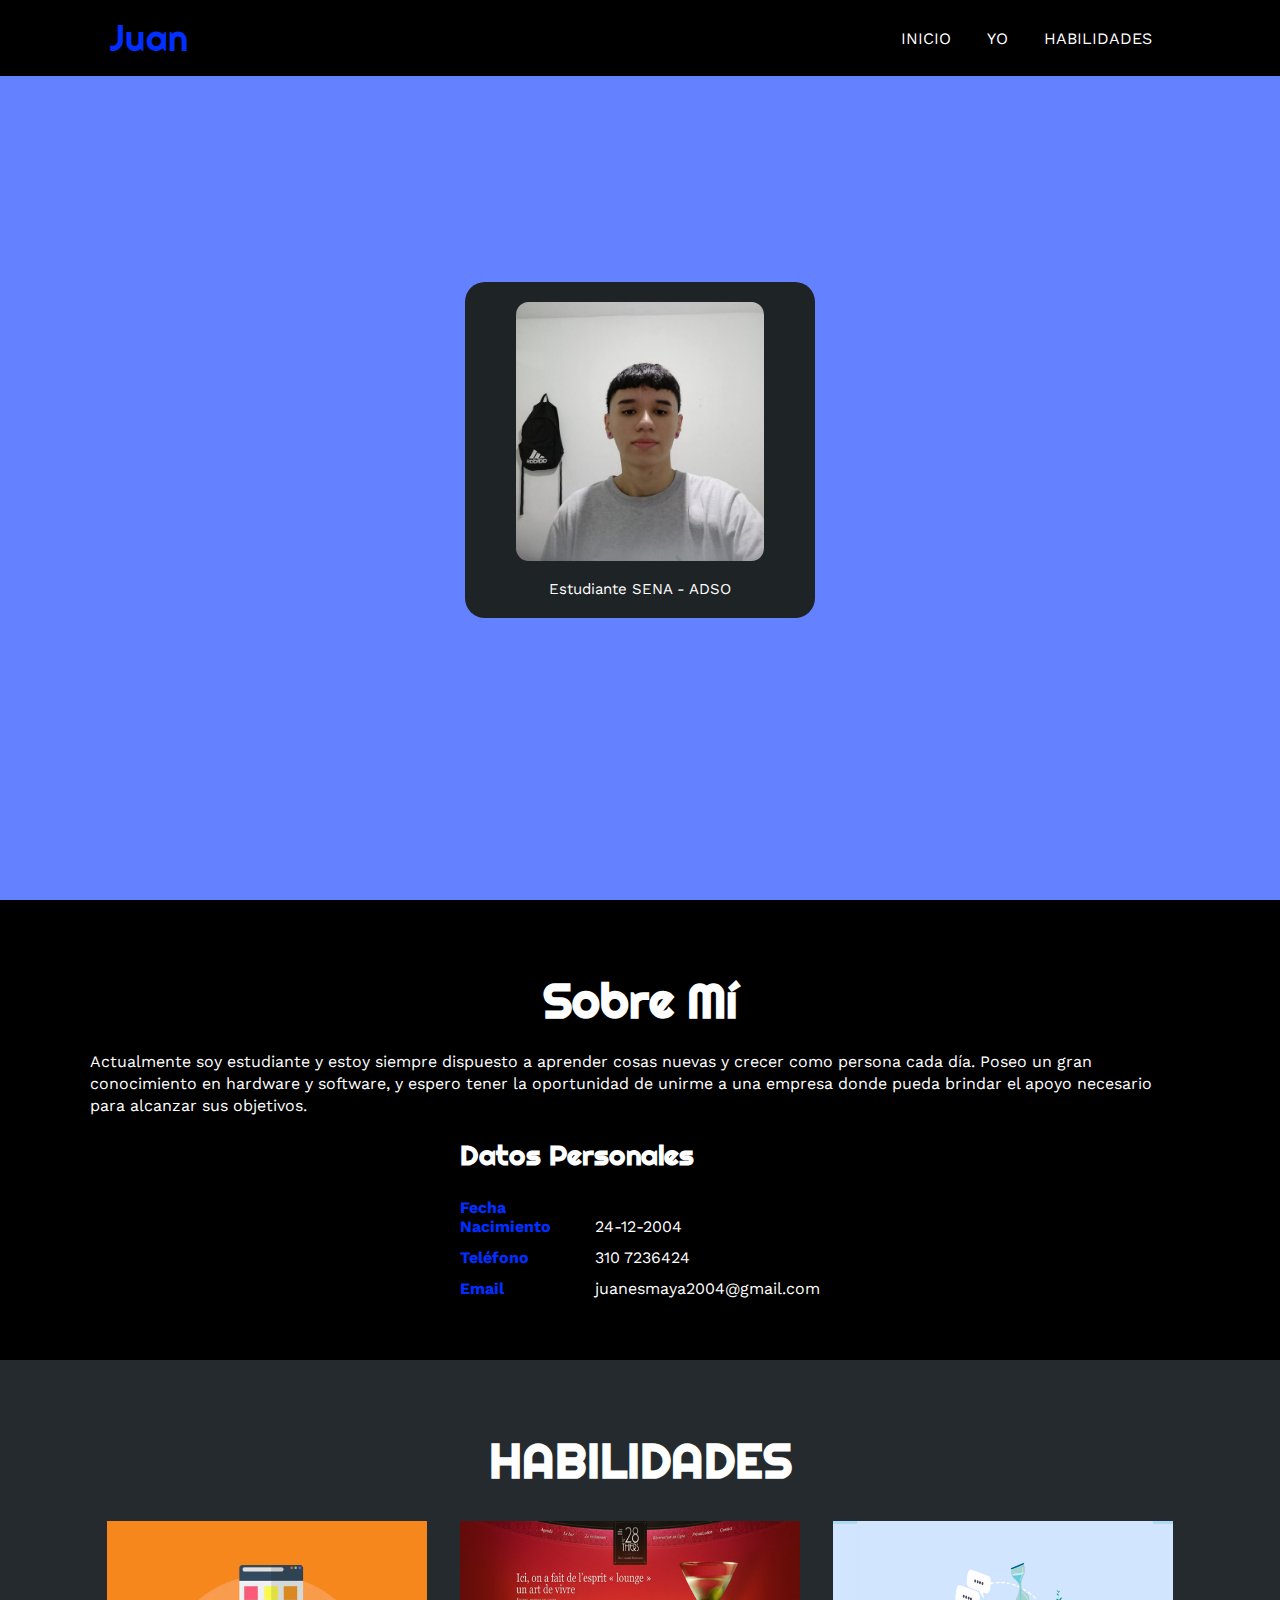
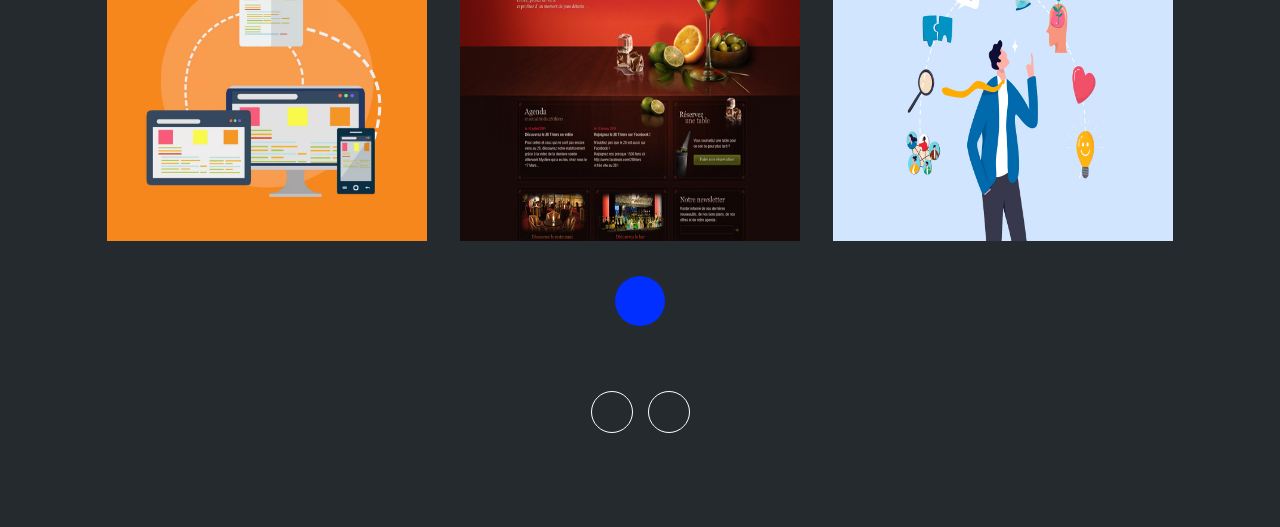
<file: Portafolios -  Adelaida/Portafolio - Adelaida - Maya/index.html>
<!DOCTYPE html>
<html lang="es">

<head>
    <meta charset="UTF-8">
    <meta http-equiv="X-UA-Compatible" content="IE=edge">
    <meta name="viewport" content="width=device-width, initial-scale=1.0">
    <link rel="stylesheet" href="https://cdnjs.cloudflare.com/ajax/libs/font-awesome/6.1.2/css/all.min.css"
        integrity="sha512-1sCRPdkRXhBV2PBLUdRb4tMg1w2YPf37qatUFeS7zlBy7jJI8Lf4VHwWfZZfpXtYSLy85pkm9GaYVYMfw5BC1A=="
        crossorigin="anonymous" referrerpolicy="no-referrer" />
    <title>Porafolio - Juan Maya</title>
    <link rel="stylesheet" href="estilo.css">
</head>

<body>
    <div class="contenedor-header">
        <header>
            <div class="logo">
                <a href="#">Juan</a>
            </div>
            <nav id="nav">
                <ul>
                    <li><a href="#inicio" onclick="seleccionar()">INICIO</a></li>
                    <li><a href="#sobremi" onclick="seleccionar()">YO</a></li>
                    <li><a href="#portfolio" onclick="seleccionar()">HABILIDADES</a></li>
                </ul>
            </nav>
            <div class="nav-responsive" onclick="mostrarOcultarMenu()">
                <i class="fa-solid fa-bars"></i>
            </div>
        </header>
    </div>
    <section id="inicio" class="inicio">
        <div class="contenido-banner">
            <div class="contenedor-img">
                <img src="img/yo.jpg" alt="">
            </div>
            <br>
            <h2>Estudiante SENA - ADSO</h2>
        </div>
    </section>
    <section id="sobremi" class="sobremi">
        <div class="contenido-seccion">
            <h2>Sobre Mí</h2>
            <p> Actualmente soy estudiante y estoy siempre
                dispuesto a aprender cosas nuevas y crecer
                como persona cada día. Poseo un gran conocimiento en hardware y
                software, y espero tener la oportunidad de
                unirme a una empresa donde pueda brindar el
                apoyo necesario para alcanzar sus objetivos.
            </p>
            <div class="fila">
                <div class="col">
                    <h3>Datos Personales</h3>
                    <ul>
                        <li>
                            <strong>Fecha Nacimiento</strong>
                            24-12-2004
                        </li>
                        <li>
                            <strong>Teléfono</strong>
                            310 7236424
                        </li>
                        <li>
                            <strong>Email</strong>
                            juanesmaya2004@gmail.com
                        </li>
                    </ul>
                </div>

            </div>
        </div>
    </section>
    <section id="portfolio" class="portfolio">
        <div class="contenido-seccion">
            <h2>HABILIDADES</h2>
            <div class="galeria">
                <div class="proyecto">
                    <img src="img/p1.jpg" alt="">
                    <div class="overlay">
                        <h3>Diseño Responsive</h3>
                    </div>
                </div>
                <div class="proyecto">
                    <img src="img/p2.jpg" alt="">
                    <div class="overlay">
                        <h3>Diseño Creativo</h3>
                    </div>
                </div>
                <div class="proyecto">
                    <img src="img/p3.jpg" alt="">
                    <div class="overlay">
                        <h3>Habilidades Blandas</h3>
                    </div>
                </div>
            </div>
        </div>
    </section>
    <footer>
        <a href="#inicio" class="arriba">
            <i class="fa-solid fa-angles-up"></i>
        </a>
        <div class="redes">
            <a href="#"><i class="fa-brands fa-facebook-f"></i></a>
            <a href="#"><i class="fa-brands fa-twitter"></i></a>
        </div>
    </footer>
    <script src="script.js"></script>
</body>

</html>
</file>
<file: Portafolios -  Adelaida/Portafolio - Adelaida - Maya/estilo.css>
@import url('https://fonts.googleapis.com/css2?family=Righteous&family=Work+Sans:wght@100;300;400;600;800&display=swap');

* {
    box-sizing: border-box;
    font-family: 'Work Sans';
    margin: 0;
    padding: 0;
}

html {
    scroll-behavior: smooth;
}

.contenedor-header {
    background: rgb(0, 0, 0);
    position: fixed;
    width: 100%;
    top: 0;
    left: 0;
    z-index: 99;
}

.contenedor-header header {
    max-width: 1100px;
    margin: auto;
    display: flex;
    justify-content: space-between;
    align-items: center;
    padding: 15px 20px;
}

.contenedor-header header .logo a {
    font-family: 'Righteous';
    font-size: 36px;
    color: #002fff;
    text-decoration: none;
}

.contenedor-header header .logo .second-tittle {
    color: #EC407A;
}

.contenedor-header header ul {
    display: flex;
    list-style: none;
}

.contenedor-header header nav ul li a {
    text-align: none;
    color: #fff;
    margin: 0 15px;
    padding: 3px;
    transition: .5s;
    text-decoration: none;
}

.contenedor-header header nav ul li a:hover {
    color: #002fff;
}

.nav-responsive {
    background-color: #002fff;
    color: #fff;
    padding: 5px 10px;
    border-radius: 5px;
    cursor: pointer;
    display: none;
}


.inicio {
    background-color: #6481ff;
    height: 100vh;
    color: #fff;
    display: flex;
    align-items: center;
    justify-content: space-between;
}

.inicio .contenido-banner {
    padding: 20px;
    background-color: #1e2326;
    max-width: 350px;
    margin: auto;
    text-align: center;
    border-radius: 20px;
}

.inicio .contenido-banner img {
    margin-top: 40px;
    display: block;
    width: 80%;
    margin: auto;
    border-radius: 5%;
}


.inicio .contenido-banner h2 {
    font-size: 15px;
    font-weight: normal;
}


.sobremi {
    background-color: #000000;
    color: #fff;
    padding: 50px 20px;
}

.sobremi .contenido-seccion {
    max-width: 1100px;
    margin: auto;
}

.sobremi h2 {
    font-size: 48px;
    font-family: 'Righteous';
    text-align: center;
    padding: 20px 0;

}

.sobremi .contenido-seccion p {
    font: 18px;
    line-height: 22px;
    margin-bottom: 20px;
}

.sobremi .contenido-seccion p span {
    color: #ffffff;
    font-weight: bold;
}

.sobremi .fila {
    display: flex;
    justify-content: center;
    align-items: center;
}

.sobremi .fila-2 {
    margin-left: 3rem;
}

.sobremi .fila-2 .col ul li .string {
    color: #EC407A;
}



.sobremi .fila .col h3 {
    font-size: 28px;
    font-family: 'Righteous';
    margin-bottom: 25px;
}

.sobremi .fila .col ul {
    list-style: none;
}

.sobremi .fila .col ul li {
    margin: 12px 0;
}

.sobremi .fila .col ul li strong {
    display: inline-block;
    color: #002fff;
    width: 130px;
}

.portfolio {
    background-color: #252A2E;
    color: #fff;
    padding: 50px 20px;
}

.portfolio .contenido-seccion {
    max-width: 1100px;
    margin: auto;
}

.portfolio h2 {
    font-size: 48px;
    font-family: 'Righteous';
    text-align: center;
    padding: 20px 0;
}

.portfolio .galeria {
    display: flex;
    flex-wrap: wrap;
    justify-content: space-around;
}

.portfolio .galeria .proyecto {
    position: relative;
    max-width: 340px;
    height: fit-content;
    margin: 10px;
    cursor: pointer;
}

.portfolio .galeria .proyecto img {
    height: 20rem;
    width: 100%;
    display: block;
}

.portfolio .galeria .proyecto .overlay {
    position: absolute;
    top: 0;
    width: 100%;
    height: 100%;
    text-align: center;
    display: flex;
    flex-direction: column;
    justify-content: center;
    transition: 1s;
    font-size: 18px;
    letter-spacing: 3px;
    opacity: 0;
}

.portfolio .galeria .proyecto .overlay h3 {
    margin-bottom: 20px;
    transition: 1s;
}

.portfolio .galeria .proyecto .overlay:hover {
    opacity: 1;
}

.portfolio .galeria .proyecto .overlay:hover h3 {
    margin-bottom: 0px;
}

footer {
    background-color: #252A2E;
    color: #fff;
    padding: 50px 0 30px 0;
    text-align: center;
    position: relative;
    width: 100%;
}

footer .redes {
    margin-bottom: 20px;
}

footer .redes a {
    color: #fff;
    display: inline-block;
    text-decoration: none;
    border: 1px solid #fff;
    border-radius: 100%;
    width: 42px;
    height: 42px;
    line-height: 42px;
    margin: 40px 5px;
    font-size: 20px;
    transition: .3s;
}

footer .arriba {
    display: block;
    width: 50px;
    height: 50px;
    background-color: #002fff;
    color: #fff;
    position: absolute;
    left: 50%;
    transform: translateX(-50%);
    top: -25px;
    border-radius: 50%;
    line-height: 50px;
    font-size: 18px;
}

@media screen and (max-width:980px) {
    nav {
        display: none;
    }

    .nav-responsive {
        display: block;
    }

    nav.responsive {
        display: block;
        position: absolute;
        right: 0;
        top: 75px;
        background-color: #252A2E;
        width: 180px;
    }

    nav.responsive ul {
        display: block !important;
    }

    nav.responsive ul li {
        border-bottom: 1px solid #fff;
        padding: 10px 0;
    }
}

@media screen and (max-width:700px) {
    .sobremi .fila {
        display: block;
    }

    .sobremi .fila .col {
        width: fit-content;
    }


    .portfolio .galeria {
        display: block;
        width: 100%;
    }

    .portfolio .galeria .proyecto {
        max-width: 100%;
    }

    .portfolio .galeria .proyecto img {
        width: 100%;
    }

    .contacto .fila {
        display: block;
    }

    .contacto .fila .col {
        width: 100%;
    }
}
</file>
